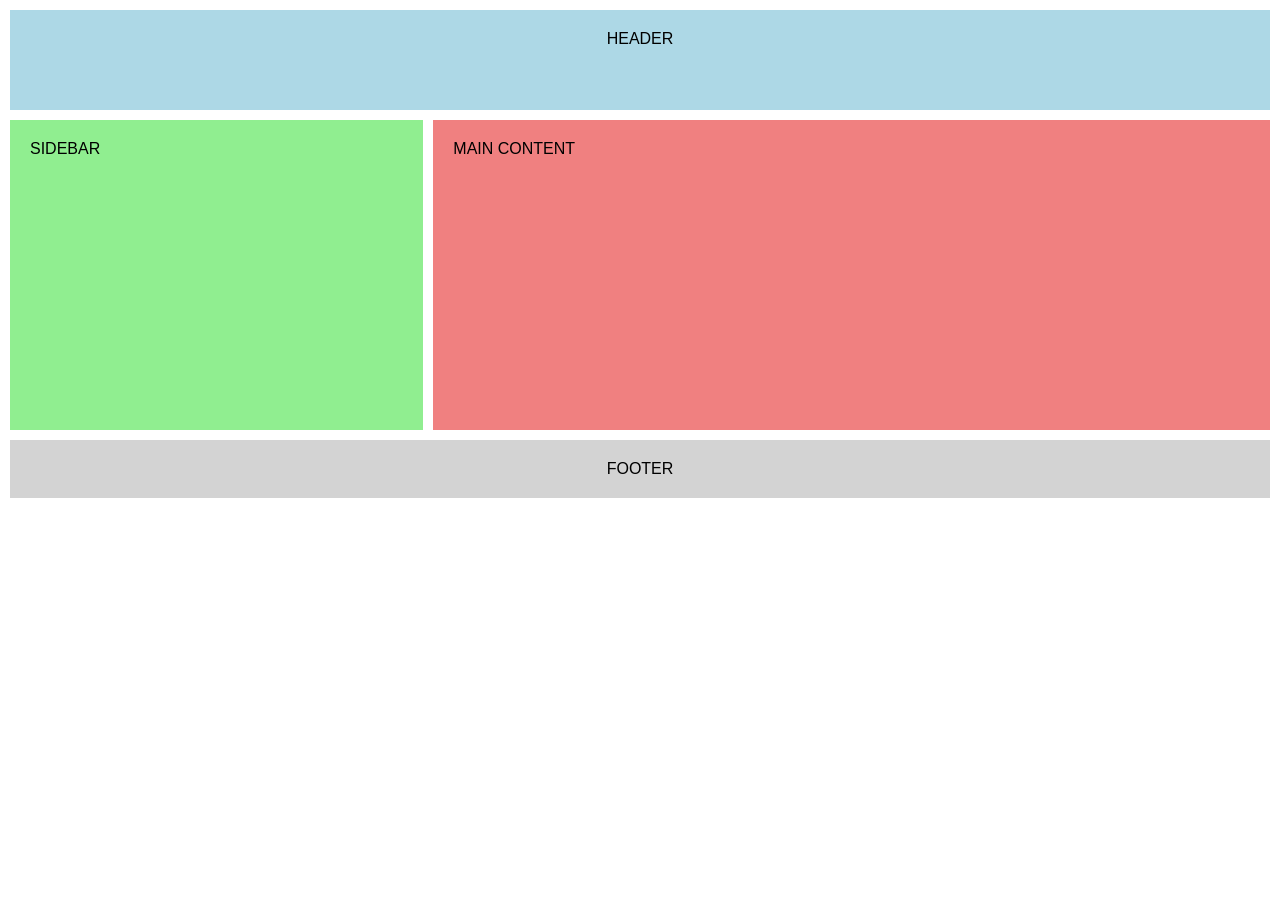
<file: semana 3/index.html>
<!DOCTYPE html>
<html lang="es">
<head>
    <meta charset="UTF-8">
    <title>Ejemplo Grid</title>

    <!-- Enlazamos el archivo CSS -->
    <link rel="stylesheet" href="styles.css">
</head>
<body>

    <!-- Contenedor principal GRID -->
    <div class="container">

        <!-- Header ocupa las 3 columnas -->
        <header class="header">
            HEADER
        </header>

        <!-- Sidebar ocupa 1 columna y 2 filas -->
        <aside class="sidebar">
            SIDEBAR
        </aside>

        <!-- Main ocupa 2 columnas y 2 filas -->
        <main class="main">
            MAIN CONTENT
        </main>

        <!-- Footer ocupa las 3 columnas -->
        <footer class="footer">
            FOOTER
        </footer>

    </div>

</body>
</html>
</file>
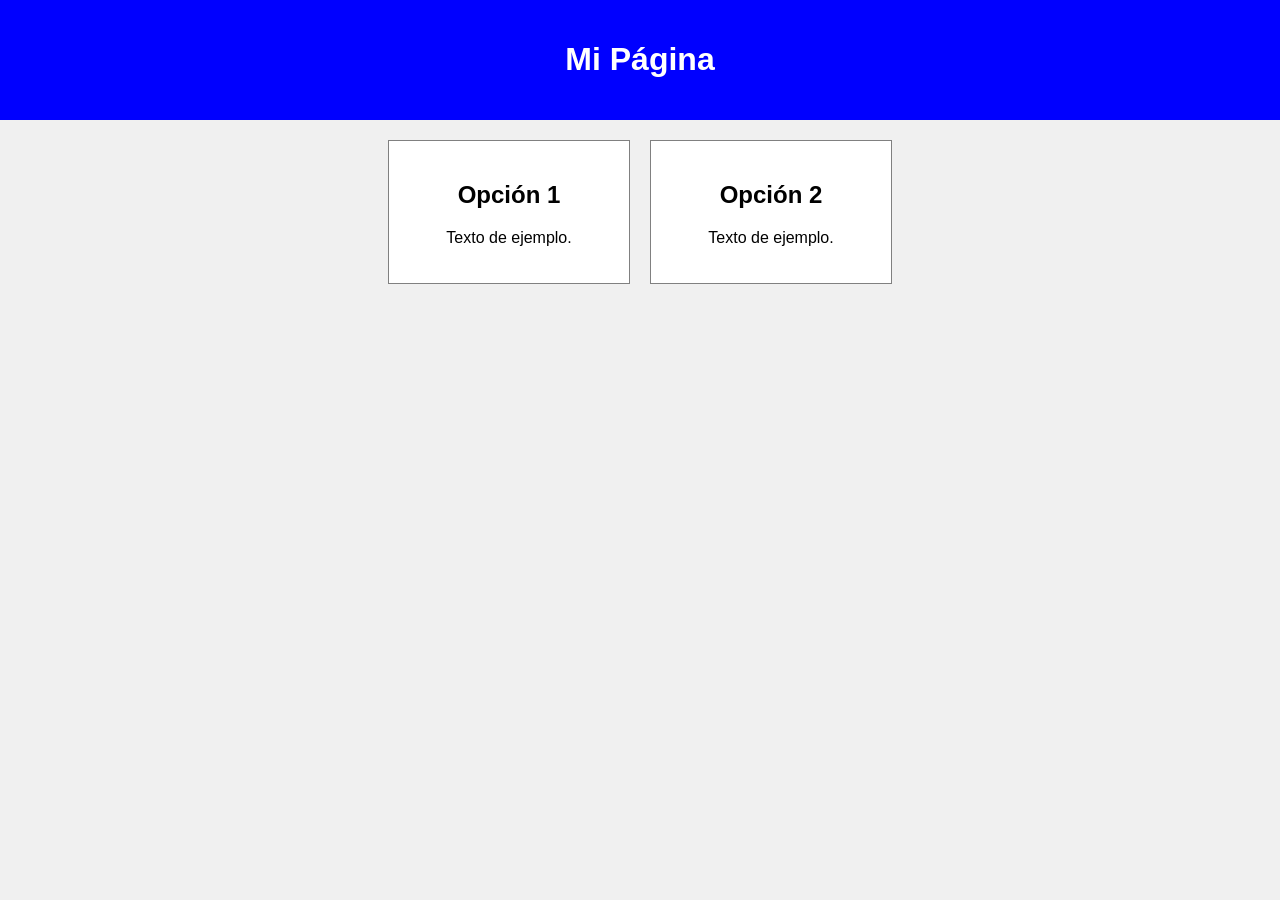
<file: semana 1/main.html>
<!DOCTYPE html>
<html lang="es">
<head>
    <!-- Configuración de caracteres -->
    <meta charset="UTF-8">

    <!-- Adaptación a celular -->
    <meta name="viewport" content="width=device-width, initial-scale=1.0">

    <title>Página Responsiva</title>

    <style>
        /* Estilo del cuerpo */
        body {
            font-family: Arial, sans-serif;
            margin: 0;
            background-color: #f0f0f0;
        }

        /* Encabezado */
        header {
            background-color: blue;
            color: white;
            text-align: center;
            padding: 20px;
        }

        /* Contenido */
        .contenido {
            display: flex;
            justify-content: center;
            gap: 20px;
            padding: 20px;
        }

        /* Cajas */
        .caja {
            background-color: white;
            padding: 20px;
            width: 200px;
            text-align: center;
            border: 1px solid gray;
        }

        /* Diseño para celular */
        @media (max-width: 600px) {
            .contenido {
                flex-direction: column;
                align-items: center;
            }
        }
    </style>
</head>
<body>

    <!-- Título principal -->
    <header>
        <h1>Mi Página</h1>
    </header>

    <!-- Contenido principal -->
    <div class="contenido">

        <div class="caja">
            <h2>Opción 1</h2>
            <p>Texto de ejemplo.</p>
        </div>

        <div class="caja">
            <h2>Opción 2</h2>
            <p>Texto de ejemplo.</p>
        </div>

    </div>

</body>
</html>
</file>
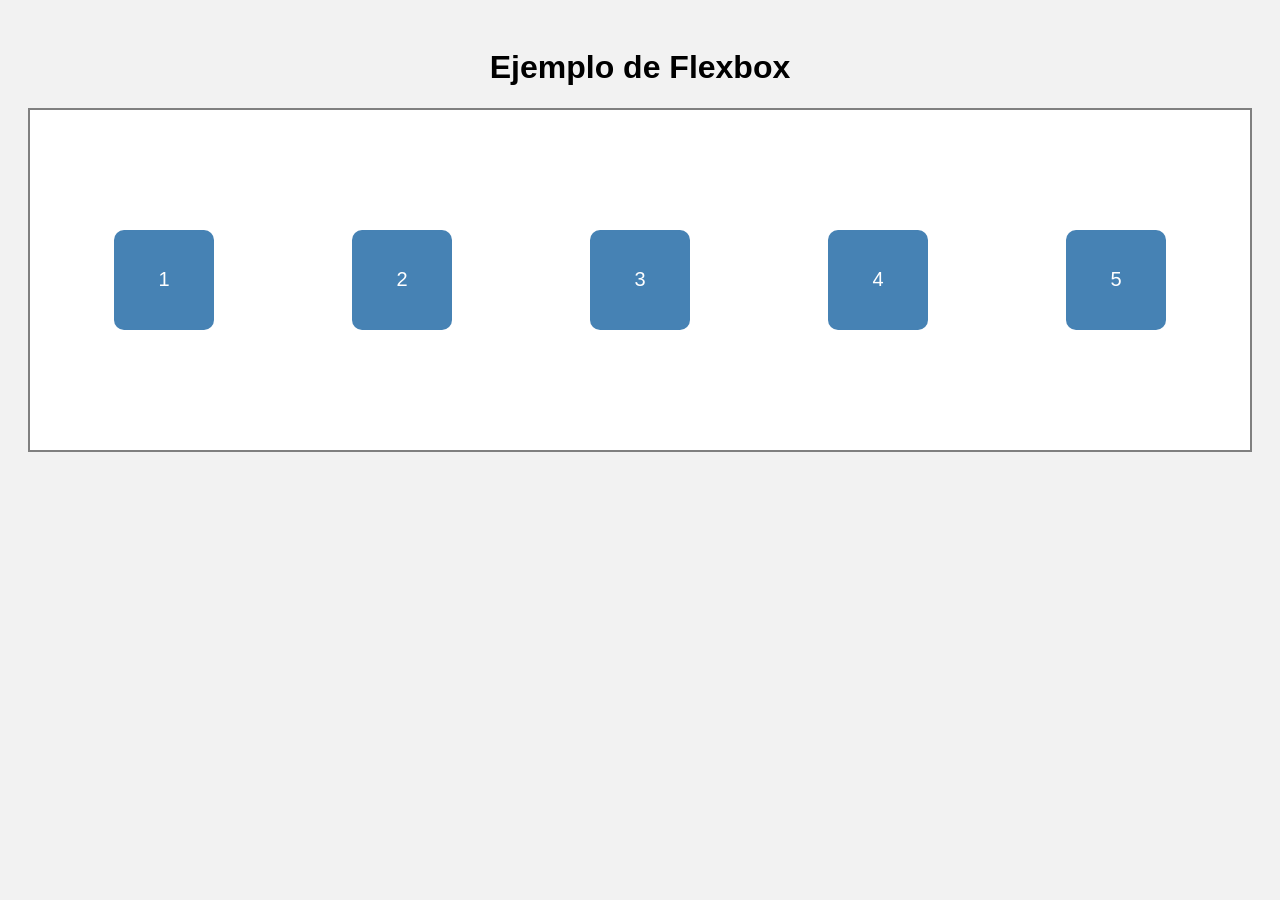
<file: semana 2/main.html>
<!DOCTYPE html>
<html lang="es">
<head>
    <meta charset="UTF-8">
    <meta name="viewport" content="width=device-width, initial-scale=1.0">
    <title>Ejemplo Flexbox</title>

    <style>
        body {
            font-family: Arial, sans-serif;
            background-color: #f2f2f2;
            padding: 20px;
        }

        h1 {
            text-align: center;
        }

        /* Contenedor principal */
        .contenedor {
            display: flex; /* Activa Flexbox */

            /* Cambia entre row y column */
            flex-direction: row;

            /* Alineación horizontal */
            justify-content: space-around;

            /* Alineación vertical */
            align-items: center;

            /* Permite que bajen a otra línea */
            flex-wrap: wrap;

            background-color: white;
            border: 2px solid gray;
            padding: 20px;
            height: 300px;
            gap: 10px;
        }

        /* Cajas internas */
        .caja {
            width: 100px;
            height: 100px;
            background-color: steelblue;
            color: white;
            font-size: 20px;
            display: flex;
            justify-content: center;
            align-items: center;
            border-radius: 10px;
        }
    </style>
</head>
<body>

    <h1>Ejemplo de Flexbox</h1>

    <div class="contenedor">
        <div class="caja">1</div>
        <div class="caja">2</div>
        <div class="caja">3</div>
        <div class="caja">4</div>
        <div class="caja">5</div>
    </div>

</body>
</html>
</file>
<file: semana 3/styles.css>
/* Quitamos márgenes por defecto del navegador */
body {
    margin: 0;
    font-family: Arial, sans-serif;
}

/* CONTENEDOR GRID */
.container {
    display: grid; /* Activamos GRID */

    /* Definimos 3 columnas iguales */
    grid-template-columns: 1fr 1fr 1fr;

    /* Definimos 3 filas */
    grid-template-rows: 100px 200px 100px;

    /* Espacio entre elementos */
    gap: 10px;

    padding: 10px;
}

/* HEADER */
/* Ocupa desde columna 1 hasta la 4 (3 columnas) */
.header {
    background-color: lightblue;

    grid-column: 1 / 4; /* ocupa las 3 columnas */
    grid-row: 1;        /* primera fila */

    text-align: center;
    padding: 20px;
}

/* SIDEBAR */
/* Ocupa 1 columna y 2 filas */
.sidebar {
    background-color: lightgreen;

    grid-column: 1;      /* primera columna */
    grid-row: 2 / 4;     /* ocupa fila 2 y 3 */

    padding: 20px;
}

/* MAIN CONTENT */
/* Ocupa 2 columnas y 2 filas */
.main {
    background-color: lightcoral;

    grid-column: 2 / 4; /* columnas 2 y 3 */
    grid-row: 2 / 4;    /* filas 2 y 3 */

    padding: 20px;
}

/* FOOTER */
/* Ocupa las 3 columnas */
.footer {
    background-color: lightgray;

    grid-column: 1 / 4; /* todas las columnas */
    grid-row: 4;        /* última fila */

    text-align: center;
    padding: 20px;
}
</file>
